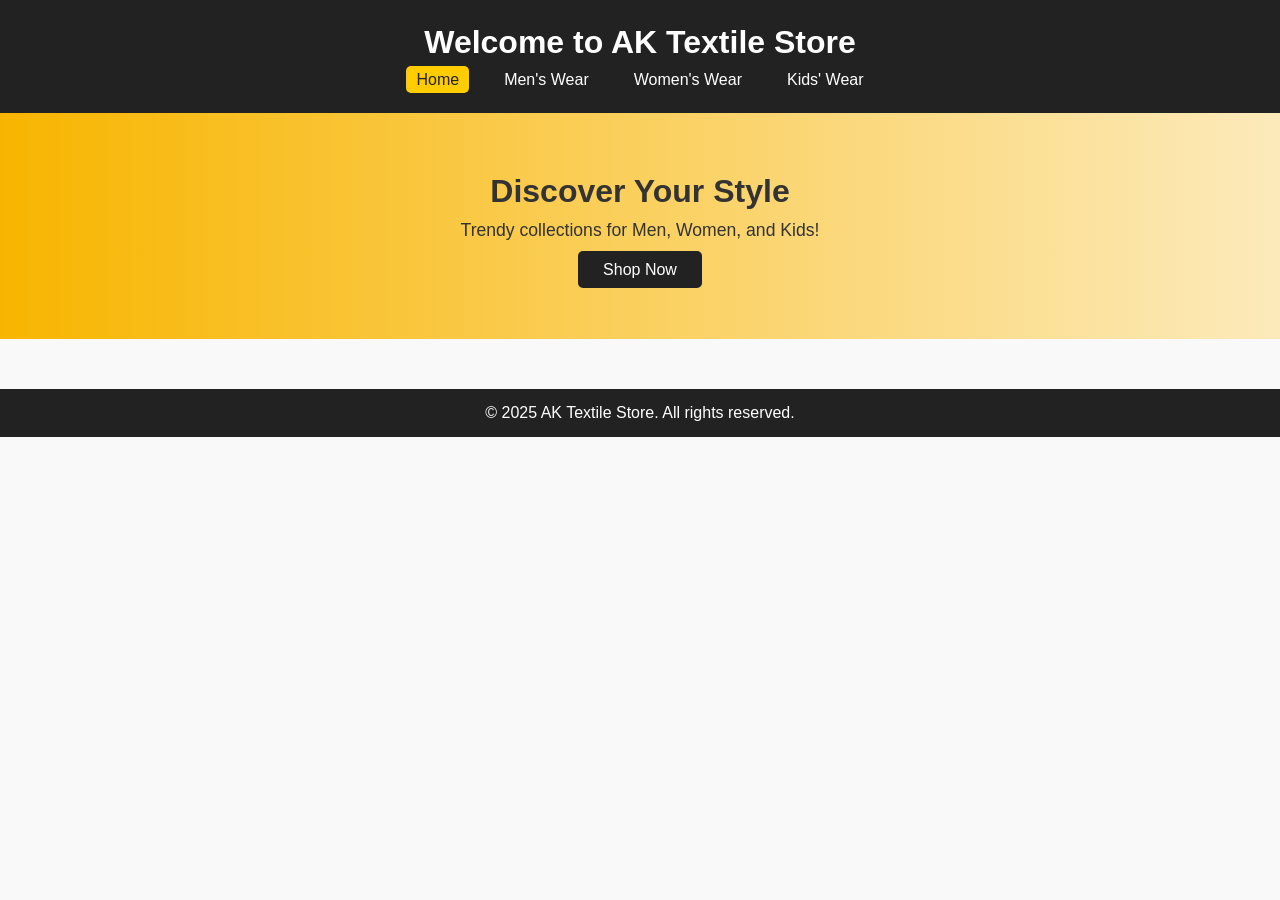
<file: index.html>
<!DOCTYPE html>
<html lang="en">
<head>
  <meta charset="UTF-8">
  <meta name="viewport" content="width=device-width, initial-scale=1.0">
  <title>AK Textile Store - Home</title>
  <link rel="stylesheet" href="style.css">
  <!-- Google tag (gtag.js) -->
<script async src="https://www.googletagmanager.com/gtag/js?id=G-376TQSZWV0"></script>
<script>
  window.dataLayer = window.dataLayer || [];
  function gtag(){dataLayer.push(arguments);}
  gtag('js', new Date());

  gtag('config', 'G-376TQSZWV0');
</script>
</head>
<body>
  <header>
    <h1>Welcome to AK Textile Store</h1>
    <nav>
      <ul>
        <li><a href="index.html" class="active">Home</a></li>
        <li><a href="mens.html">Men's Wear</a></li>
        <li><a href="womens.html">Women's Wear</a></li>
        <li><a href="kids.html">Kids' Wear</a></li>
      </ul>
    </nav>
  </header>

  <section class="hero">
    <h2>Discover Your Style</h2>
    <p>Trendy collections for Men, Women, and Kids!</p>
    <a href="mens.html" class="btn">Shop Now</a>
  </section>

  <footer>
    <p>&copy; 2025 AK Textile Store. All rights reserved.</p>
  </footer>
</body>
</html>
</file>
<file: style.css>
* {
  margin: 0;
  padding: 0;
  box-sizing: border-box;
  font-family: "Poppins", sans-serif;
}

body {
  background: #f9f9f9;
  color: #333;
}

header {
  background: #222;
  color: #fff;
  text-align: center;
  padding: 1.5rem 0;
}

nav ul {
  list-style: none;
  display: flex;
  justify-content: center;
  gap: 25px;
  margin-top: 10px;
}

nav a {
  text-decoration: none;
  color: #fff;
  font-weight: 500;
  padding: 5px 10px;
  border-radius: 5px;
}

nav a:hover,
nav a.active {
  background: #ffcc00;
  color: #222;
}

.hero {
  text-align: center;
  padding: 60px 20px;
  background: linear-gradient(to right, #f8b500, #fceabb);
}

.hero h2 {
  font-size: 2rem;
  margin-bottom: 10px;
}

.hero p {
  font-size: 1.1rem;
  margin-bottom: 20px;
}

.btn {
  background: #222;
  color: #fff;
  padding: 10px 25px;
  text-decoration: none;
  border-radius: 5px;
}

.btn:hover {
  background: #ffcc00;
  color: #222;
}

.collection {
  text-align: center;
  padding: 40px 20px;
}

.products {
  display: flex;
  justify-content: center;
  flex-wrap: wrap;
  gap: 30px;
  margin-top: 30px;
}

.card {
  background: #fff;
  border-radius: 10px;
  box-shadow: 0 4px 10px rgba(0,0,0,0.1);
  width: 250px;
  padding: 15px;
  transition: 0.3s;
}

.card:hover {
  transform: translateY(-5px);
}

.card img {
  width: 100%;
  border-radius: 10px;
}

.card h3 {
  margin: 10px 0;
}

footer {
  background: #222;
  color: #fff;
  text-align: center;
  padding: 15px 0;
  margin-top: 50px;
}
</file>
